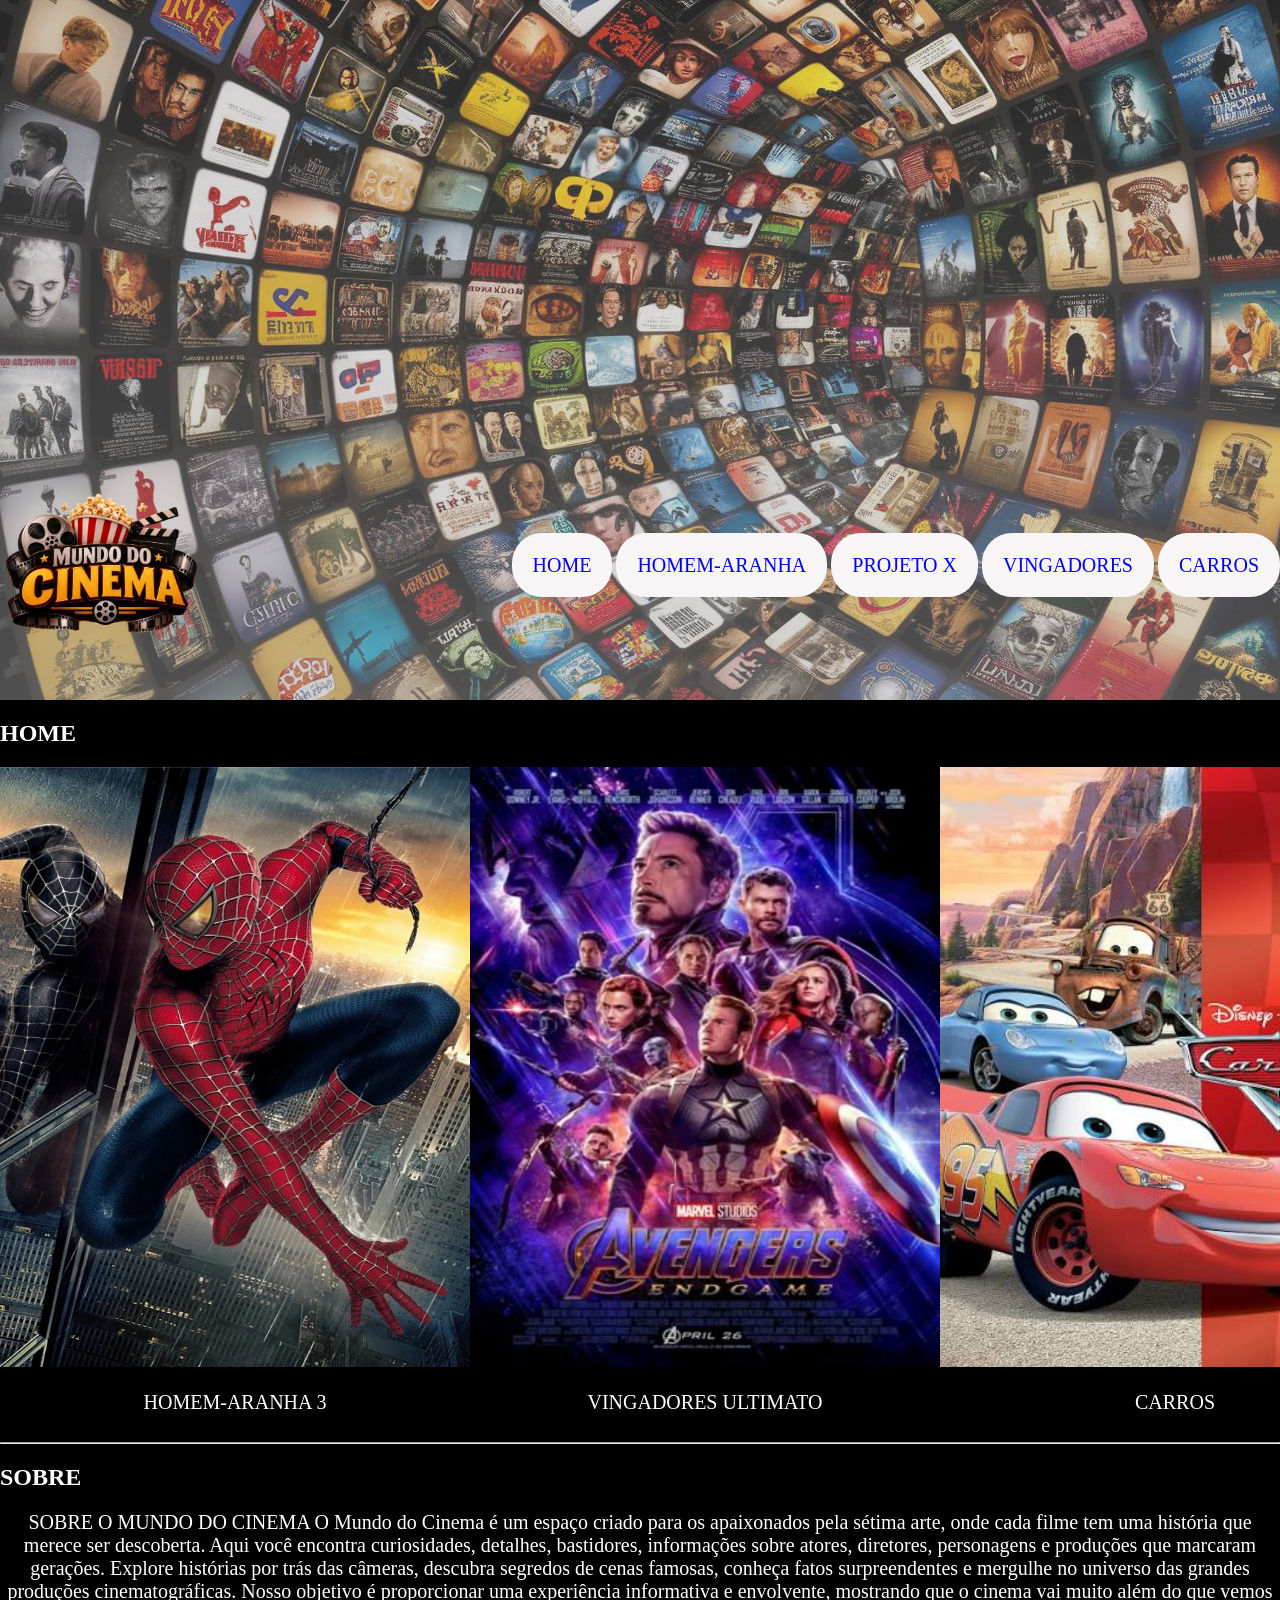
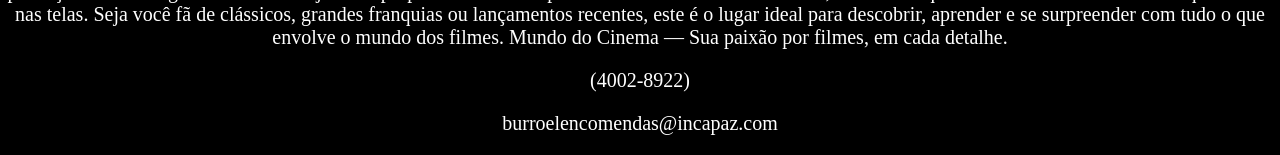
<file: AULA 9/index.html>
<!DOCTYPE html>
<html lang="pt-br">
<head>
    <meta charset="UTF-8">
    <meta name="viewport" content="width=device-width, initial-scale=1.0">
    <link rel="stylesheet" href="./css/style.css">
    <link rel="shortcut icon" href="./img/cinema1.png" type="image/x-icon">
    <title>Mundo do Cinema</title>
   
</head>
<body>
 
<header>
<section id="pagina-home">
<div class="categoria">
<img src="./img/cinema2.png" class="logo">
 
<nav class="menu-principal">
 
<ul>
<li><a href="index.html">Home</a></li>
<li><a href="ha.html">Homem-Aranha</a></li>
<li><a href="px.html">Projeto X</a></li>
<li><a href="ving.html">Vingadores</a></li>
<li><a href="jr.html">Carros</a></li>
 
</ul>
 
</nav>
 
</div>
 
 
 
</section>
 
 
 
<!--CABEÇALHO(LOGO,MENU,BANNER PRINCIPAL)-->
<main>
<!--CORPO DA PAGINA(TODO CONTEUDO DO SITE)-->
 <section id="corpo">
          <h1>HOME</h1>
<div id="imagens">

<div class="f1"><img src="./img/aranha3.webp" height="600px" width="470px"> <p class="ha"> HOMEM-ARANHA 3</p> </div>
<div class="f2"><img src="./img/vingadores3.jpg" height="600px" width="470px"><p class="ha"> VINGADORES ULTIMATO</p></div>
<div class="f3"><img src="./img/carros1.jpg" height="600px" width="470px"><p class="ha"> CARROS </p></div>
<div class="f4"><img src="./img/projetox.jpg" height="600px" width="470px"><p class="ha"> PROJETO X</p></div>


</div>      
<hr>


<h1>SOBRE</h1>
<p class="w">SOBRE O MUNDO DO CINEMA
O Mundo do Cinema é um espaço criado para os apaixonados pela sétima arte, onde cada filme tem uma história que merece ser descoberta.

Aqui você encontra curiosidades, detalhes, bastidores, informações sobre atores, diretores, personagens e produções que marcaram gerações. Explore histórias por trás das câmeras, descubra segredos de cenas famosas, conheça fatos surpreendentes e mergulhe no universo das grandes produções cinematográficas.

Nosso objetivo é proporcionar uma experiência informativa e envolvente, mostrando que o cinema vai muito além do que vemos nas telas.

Seja você fã de clássicos, grandes franquias ou lançamentos recentes, este é o lugar ideal para descobrir, aprender e se surpreender com tudo o que envolve o mundo dos filmes.

Mundo do Cinema — Sua paixão por filmes, em cada detalhe.</p>





 </section>
</main>


</header>
<footer>
<!--RODAPÉ(DADOS DE CONTATO, LINKS ÚTEIS)-->

<P class="vj">(4002-8922)</P>
<p class="vj">burroelencomendas@incapaz.com</p>
</footer>
 
   
</body>
</html>
</file>
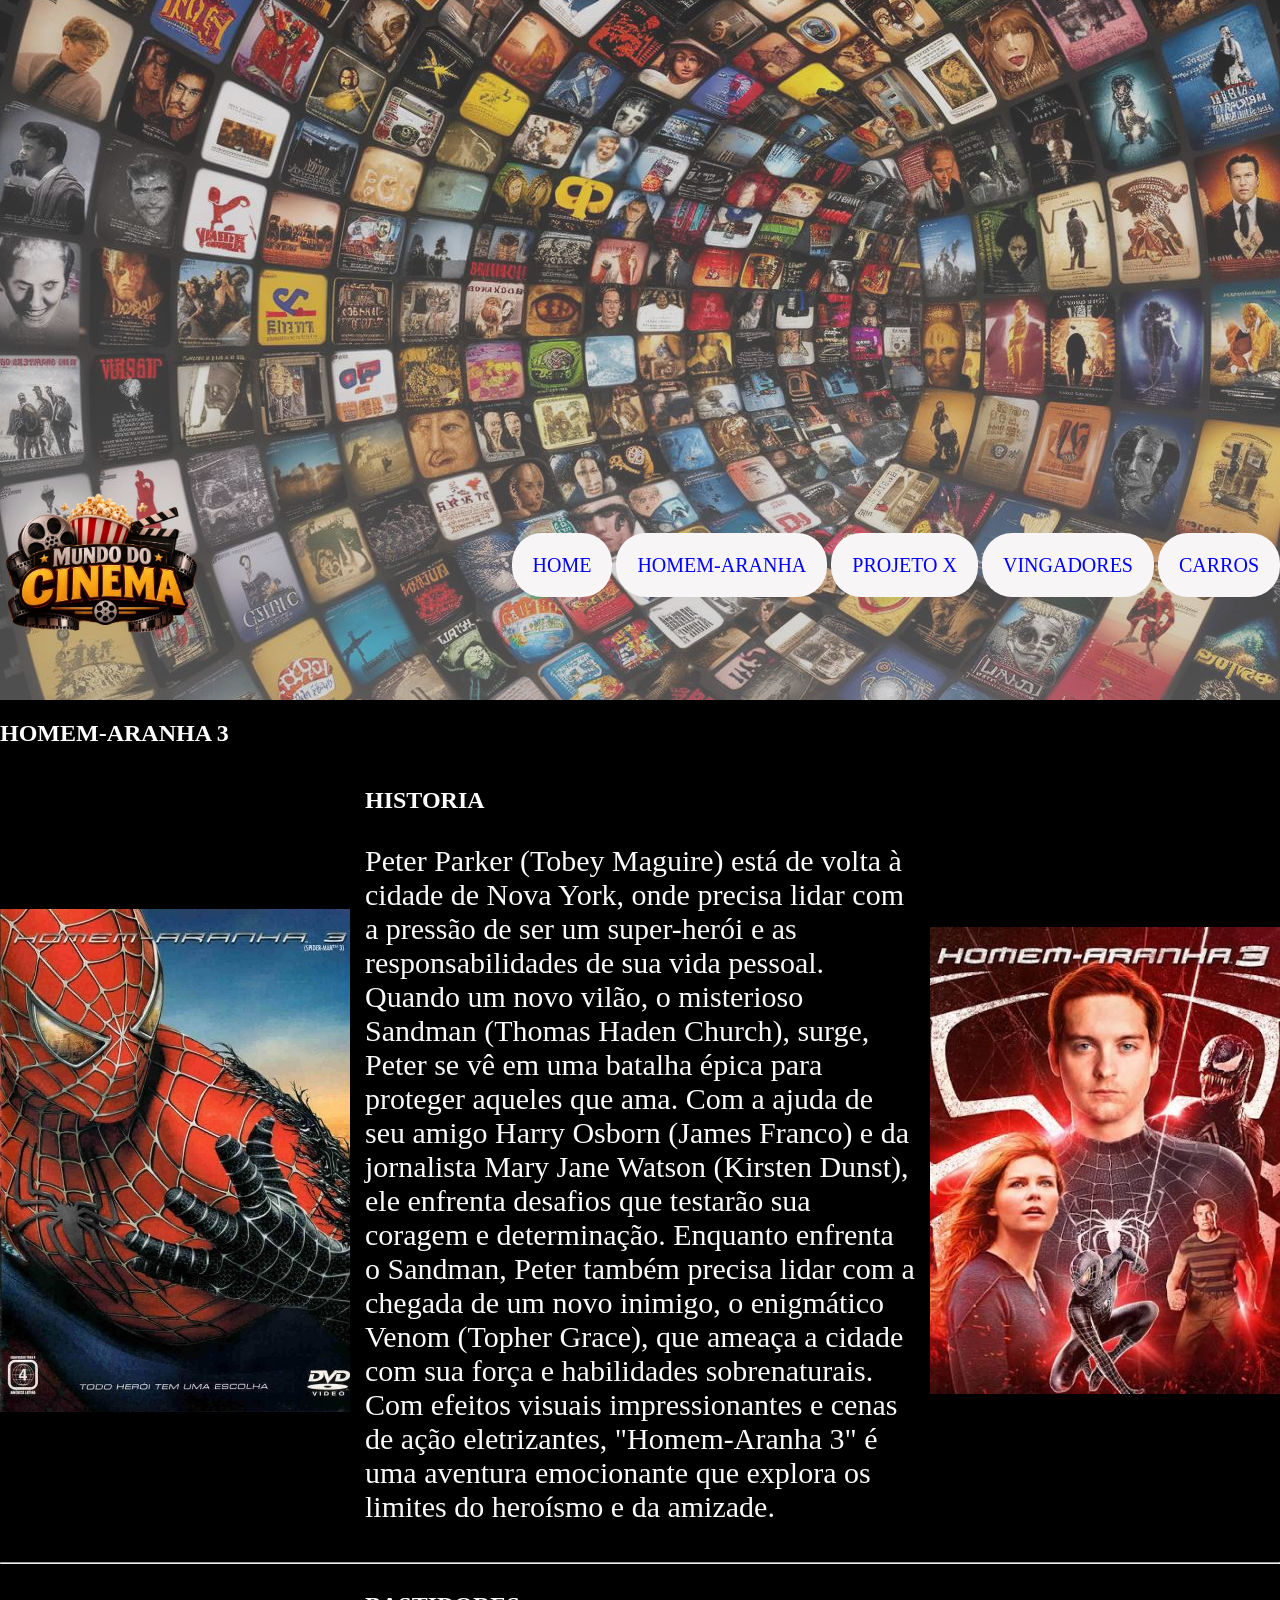
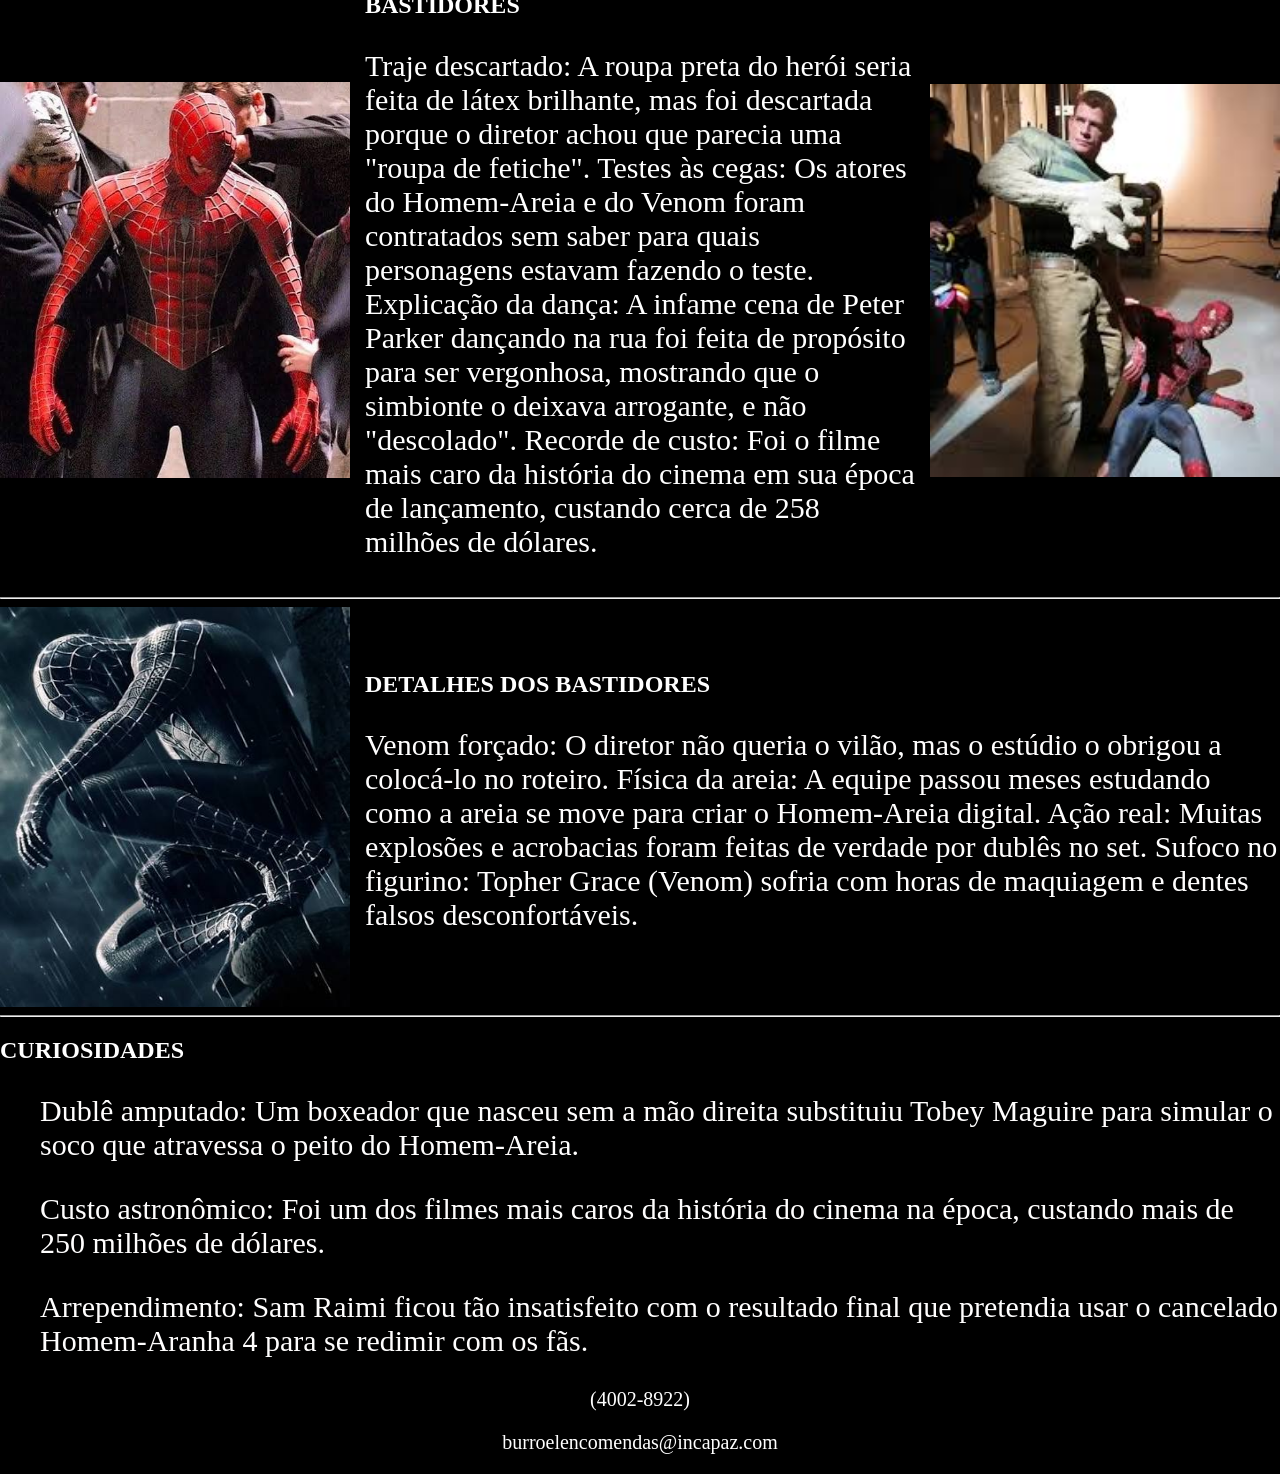
<file: AULA 9/ha.html>
<!DOCTYPE html>
<html lang="pt-br">
<head>
    <meta charset="UTF-8">
    <meta name="viewport" content="width=device-width, initial-scale=1.0">
    <link rel="stylesheet" href="./css/style.css">
    <link rel="shortcut icon" href="./img/cinema1.png" type="image/x-icon">
    <title>Mundo do Cinema</title>
   
</head>
<body>
 
<header>
<section id="pagina-home">
<div class="categoria">
<img src="./img/cinema2.png" class="logo">
 
<nav class="menu-principal">
 
<ul>
<li><a href="index.html">Home</a></li>
<li><a href="ha.html">Homem-Aranha</a></li>
<li><a href="px.html">Projeto X</a></li>
<li><a href="ving.html">Vingadores</a></li>
<li><a href="jr.html">Carros</a></li>
 
</ul>
 
</nav>
 
</div>
 
 
 
</section>
 
 
 
<!--CABEÇALHO(LOGO,MENU,BANNER PRINCIPAL)-->
<main>
<!--CORPO DA PAGINA(TODO CONTEUDO DO SITE)-->
 <section id="corpo">
          <h1>HOMEM-ARANHA 3</h1>


<div class="container-flex">
  <img src="./img/aranhacapa3.jpg" alt="Primeira imagem" height="600px" width="470px">
  <div class="texto">
    <h1>HISTORIA</h1>
    <p class="ve">Peter Parker (Tobey Maguire) está de volta à cidade de Nova York, onde precisa lidar com a pressão de ser um super-herói e as responsabilidades de sua vida pessoal. Quando um novo vilão, o misterioso Sandman (Thomas Haden Church), surge, Peter se vê em uma batalha épica para proteger aqueles que ama. Com a ajuda de seu amigo Harry Osborn (James Franco) e da jornalista Mary Jane Watson (Kirsten Dunst), ele enfrenta desafios que testarão sua coragem e determinação.
    Enquanto enfrenta o Sandman, Peter também precisa lidar com a chegada de um novo inimigo, o enigmático Venom (Topher Grace), que ameaça a cidade com sua força e habilidades sobrenaturais. Com efeitos visuais impressionantes e cenas de ação eletrizantes, "Homem-Aranha 3" é uma aventura emocionante que explora os limites do heroísmo e da amizade.</p>
    </p>
  </div>
  <img src="./img/aranhacapa4.jpg" alt="Segunda imagem" height="600px" width="470px">
</div>


<hr>


<div class="flex">
  <img src="./img/bastidoraranha.jpg" alt="Primeira imagem" height="600px" width="470px">
  <div class="texto">
    <h1>BASTIDORES</h1>
    <p class="vi"> 
 Traje descartado: A roupa preta do herói seria feita de látex brilhante, mas foi descartada porque o diretor achou que parecia uma "roupa de fetiche".
 Testes às cegas: Os atores do Homem-Areia e do Venom foram contratados sem saber para quais personagens estavam fazendo o teste.
 Explicação da dança: A infame cena de Peter Parker dançando na rua foi feita de propósito para ser vergonhosa, mostrando que o simbionte o deixava arrogante, e não "descolado".
 Recorde de custo: Foi o filme mais caro da história do cinema em sua época de lançamento, custando cerca de 258 milhões de dólares. </p>
   
  </div>
  <img src="./img/bastidoraranha2.jpg" alt="Segunda imagem" height="600px" width="470px">
</div>

<hr>

<div class="flex2">
  <img src="./img/simbionte.jpg" alt="Primeira imagem" height="400px" width="350px">
  <div class="texto">
    <h1>DETALHES DOS BASTIDORES</h1>
    <p class="vt">  Venom forçado: O diretor não queria o vilão, mas o estúdio o obrigou a colocá-lo no roteiro.
 Física da areia: A equipe passou meses estudando como a areia se move para criar o Homem-Areia digital.
 Ação real: Muitas explosões e acrobacias foram feitas de verdade por dublês no set.
 Sufoco no figurino: Topher Grace (Venom) sofria com horas de maquiagem e dentes falsos desconfortáveis.
 </p>
   
  </div>
  </div>

  <hr>
  <h1>CURIOSIDADES</h1>
  <ul>
    <li> <P class="vt">  Dublê amputado: Um boxeador que nasceu sem a mão direita substituiu Tobey Maguire para simular o soco que atravessa o peito do Homem-Areia.</li> </P>
    <li> <p class="vt">  Custo astronômico: Foi um dos filmes mais caros da história do cinema na época, custando mais de 250 milhões de dólares.</li> </p>
    <li> <p class="vt">  Arrependimento: Sam Raimi ficou tão insatisfeito com o resultado final que pretendia usar o cancelado Homem-Aranha 4 para se redimir com os fãs.</li></p>
  </ul>

 

 </section>
</main>


</header>
<footer>
<!--RODAPÉ(DADOS DE CONTATO, LINKS ÚTEIS)-->
<P class="vj">(4002-8922)</P>
<p class="vj">burroelencomendas@incapaz.com</p>
</footer>
 
   
</body>
</html>
</file>
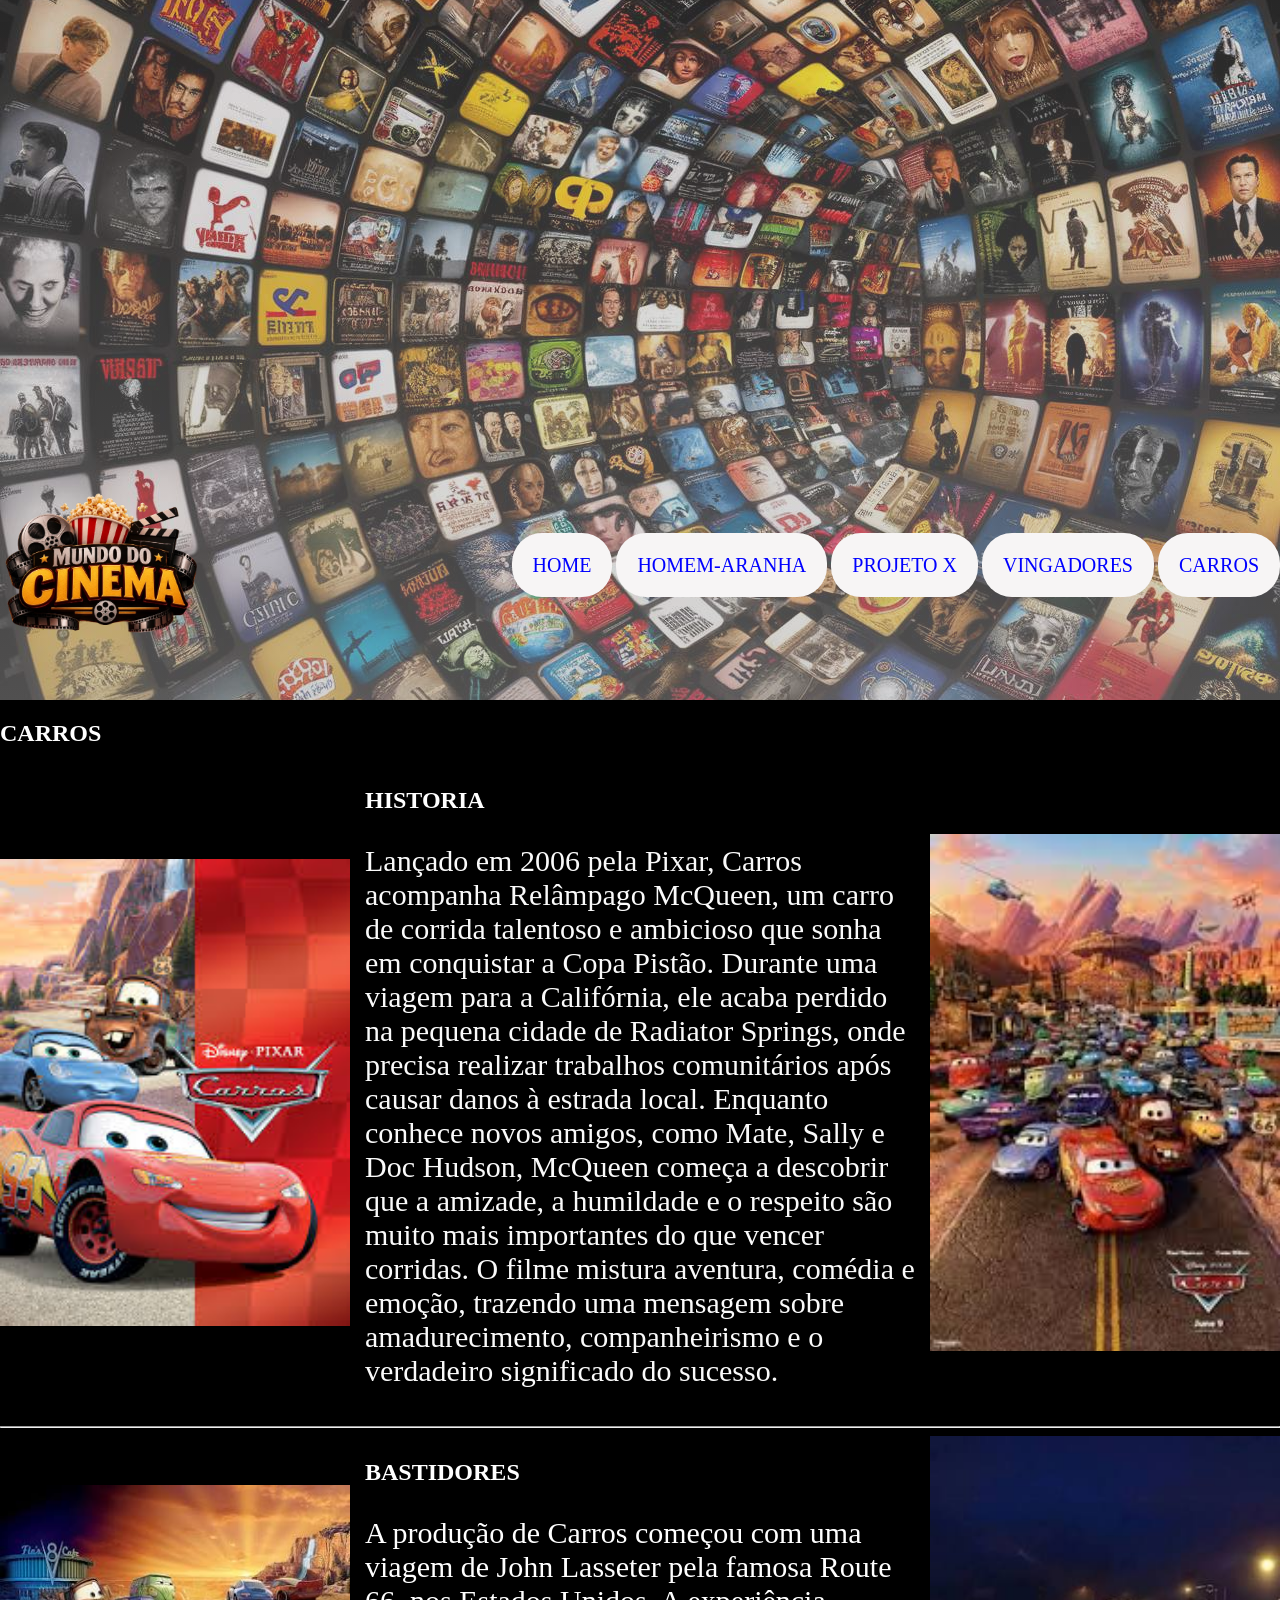
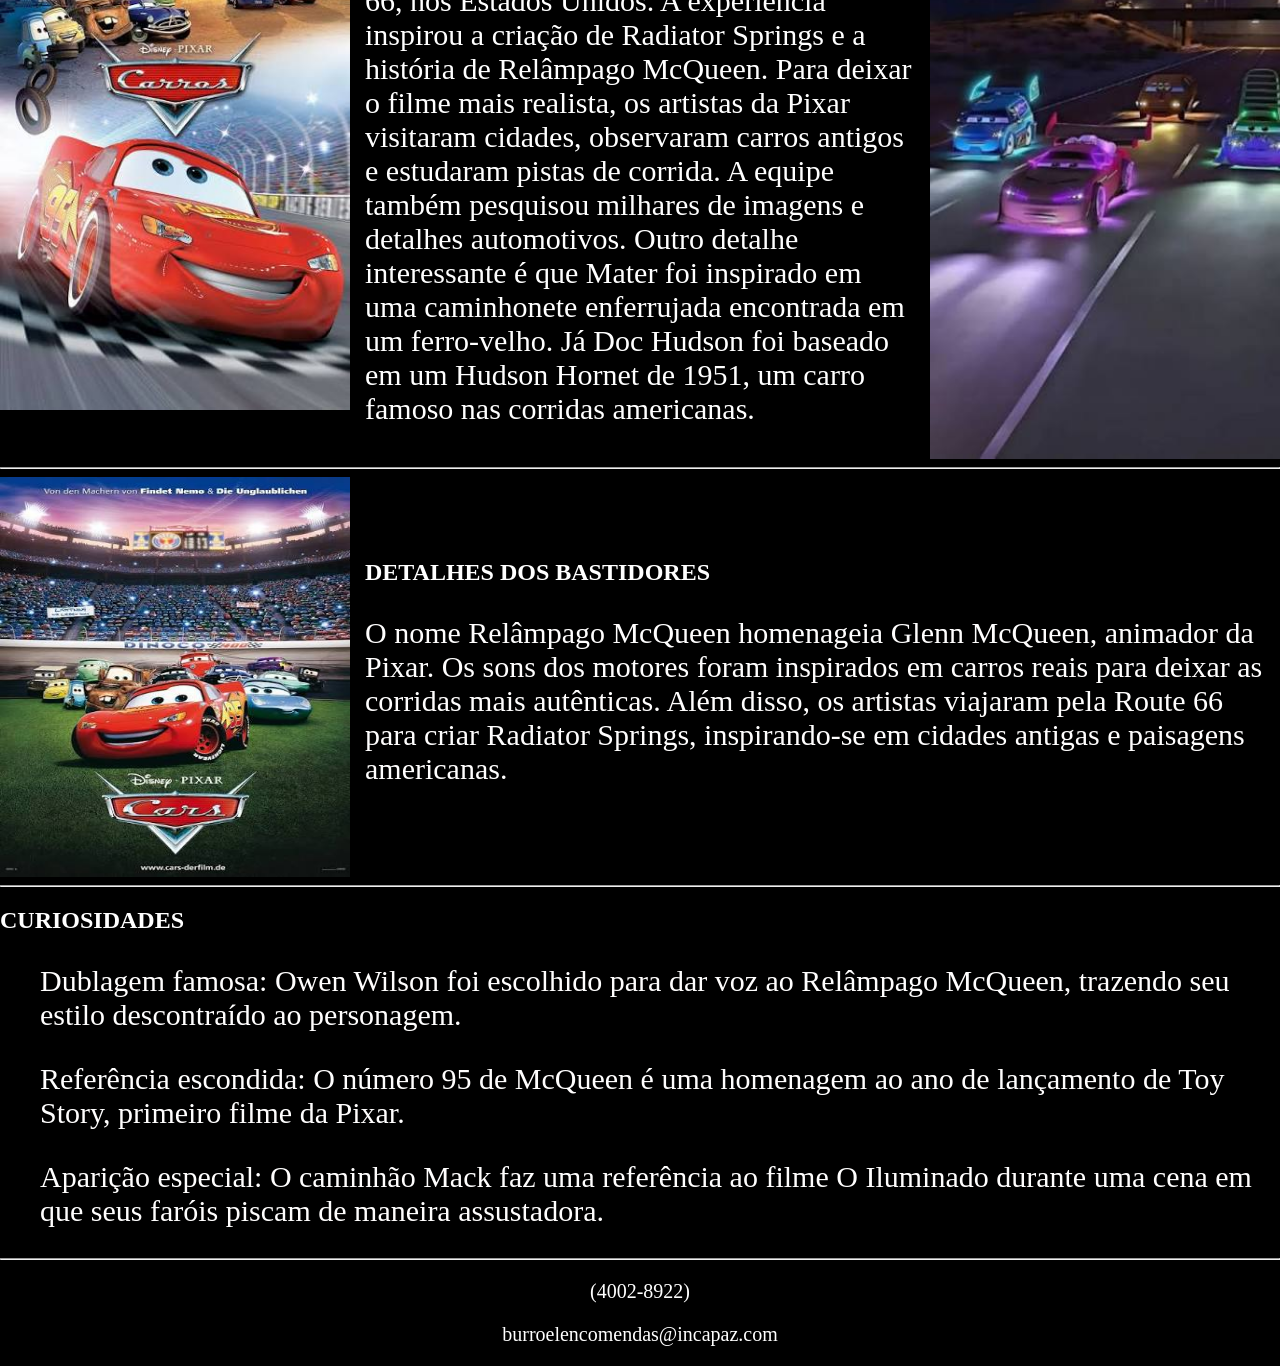
<file: AULA 9/jr.html>
<!DOCTYPE html>
<html lang="pt-br">
<head>
    <meta charset="UTF-8">
    <meta name="viewport" content="width=device-width, initial-scale=1.0">
    <link rel="stylesheet" href="./css/style.css">
    <link rel="shortcut icon" href="./img/cinema1.png" type="image/x-icon">
    <title>Mundo do Cinema</title>
   
</head>
<body>
 
<header>
<section id="pagina-home">
<div class="categoria">
<img src="./img/cinema2.png" class="logo">
 
<nav class="menu-principal">
 
<ul>
<li><a href="index.html">Home</a></li>
<li><a href="ha.html">Homem-Aranha</a></li>
<li><a href="px.html">Projeto X</a></li>
<li><a href="ving.html">Vingadores</a></li>
<li><a href="jr.html">Carros</a></li>
 
</ul>
 
</nav>
 
</div>
 
 
 
</section>
 
 
 
<!--CABEÇALHO(LOGO,MENU,BANNER PRINCIPAL)-->
<main>
<!--CORPO DA PAGINA(TODO CONTEUDO DO SITE)-->
 <section id="corpo">
         <H1>CARROS</H1> 
<div class="container-flex">
  <img src="./img/car1.jpg" alt="Primeira imagem" height="600px" width="470px">
  <div class="texto">
    <h1>HISTORIA</h1>
    <p class="ve">Lançado em 2006 pela Pixar, Carros acompanha Relâmpago McQueen, um carro de corrida talentoso e ambicioso que sonha em conquistar a Copa Pistão. Durante uma viagem para a Califórnia, ele acaba perdido na pequena cidade de Radiator Springs, onde precisa realizar trabalhos comunitários após causar danos à estrada local.
Enquanto conhece novos amigos, como Mate, Sally e Doc Hudson, McQueen começa a descobrir que a amizade, a humildade e o respeito são muito mais importantes do que vencer corridas.
O filme mistura aventura, comédia e emoção, trazendo uma mensagem sobre amadurecimento, companheirismo e o verdadeiro significado do sucesso.</p>
    </p>
  </div>
    <img src="./img/car2.jpg" alt="Segunda imagem" height="600px" width="470px">
    </div>


<hr>


<div class="flex">
  <img src="./img/car3.jpg" alt="Primeira imagem" height="600px" width="470px">
  <div class="texto">
    <h1>BASTIDORES</h1>
    <p class="vi"> A produção de Carros começou com uma viagem de John Lasseter pela famosa Route 66, nos Estados Unidos. A experiência inspirou a criação de Radiator Springs e a história de Relâmpago McQueen.
Para deixar o filme mais realista, os artistas da Pixar visitaram cidades, observaram carros antigos e estudaram pistas de corrida. A equipe também pesquisou milhares de imagens e detalhes automotivos.
Outro detalhe interessante é que Mater foi inspirado em uma caminhonete enferrujada encontrada em um ferro-velho. Já Doc Hudson foi baseado em um Hudson Hornet de 1951, um carro famoso nas corridas americanas.</p>
   
  </div>
  <img src="./img/car4.jpg" alt="Segunda imagem" height="600px" width="470px">
</div>

<hr>

<div class="flex2">
  <img src="./img/car5.jpg" alt="Primeira imagem" height="400px" width="350px">
  <div class="texto">
    <h1> DETALHES DOS BASTIDORES</h1>
    <p class="vt"> O nome Relâmpago McQueen homenageia Glenn McQueen, animador da Pixar. Os sons dos motores foram inspirados em carros reais para deixar as corridas mais autênticas.

Além disso, os artistas viajaram pela Route 66 para criar Radiator Springs, inspirando-se em cidades antigas e paisagens americanas.</p>
  </div>
  </div>

  <hr>
  <h1>CURIOSIDADES</h1>
  <ul>
    <li> <P class="vt"> Dublagem famosa: Owen Wilson foi escolhido para dar voz ao Relâmpago McQueen, trazendo seu estilo descontraído ao personagem.</li></P>
    <li> <p class="vt"> Referência escondida: O número 95 de McQueen é uma homenagem ao ano de lançamento de Toy Story, primeiro filme da Pixar.</li></p>
    <li> <p class="vt"> Aparição especial: O caminhão Mack faz uma referência ao filme O Iluminado durante uma cena em que seus faróis piscam de maneira assustadora. </li></p>
  </ul>

 <hr>




 </section>
</main>


</header>
<footer>
<!--RODAPÉ(DADOS DE CONTATO, LINKS ÚTEIS)-->
<P class="vj">(4002-8922)</P>
<p class="vj">burroelencomendas@incapaz.com</p>
</footer>
 
   
</body>
</html>
</file>
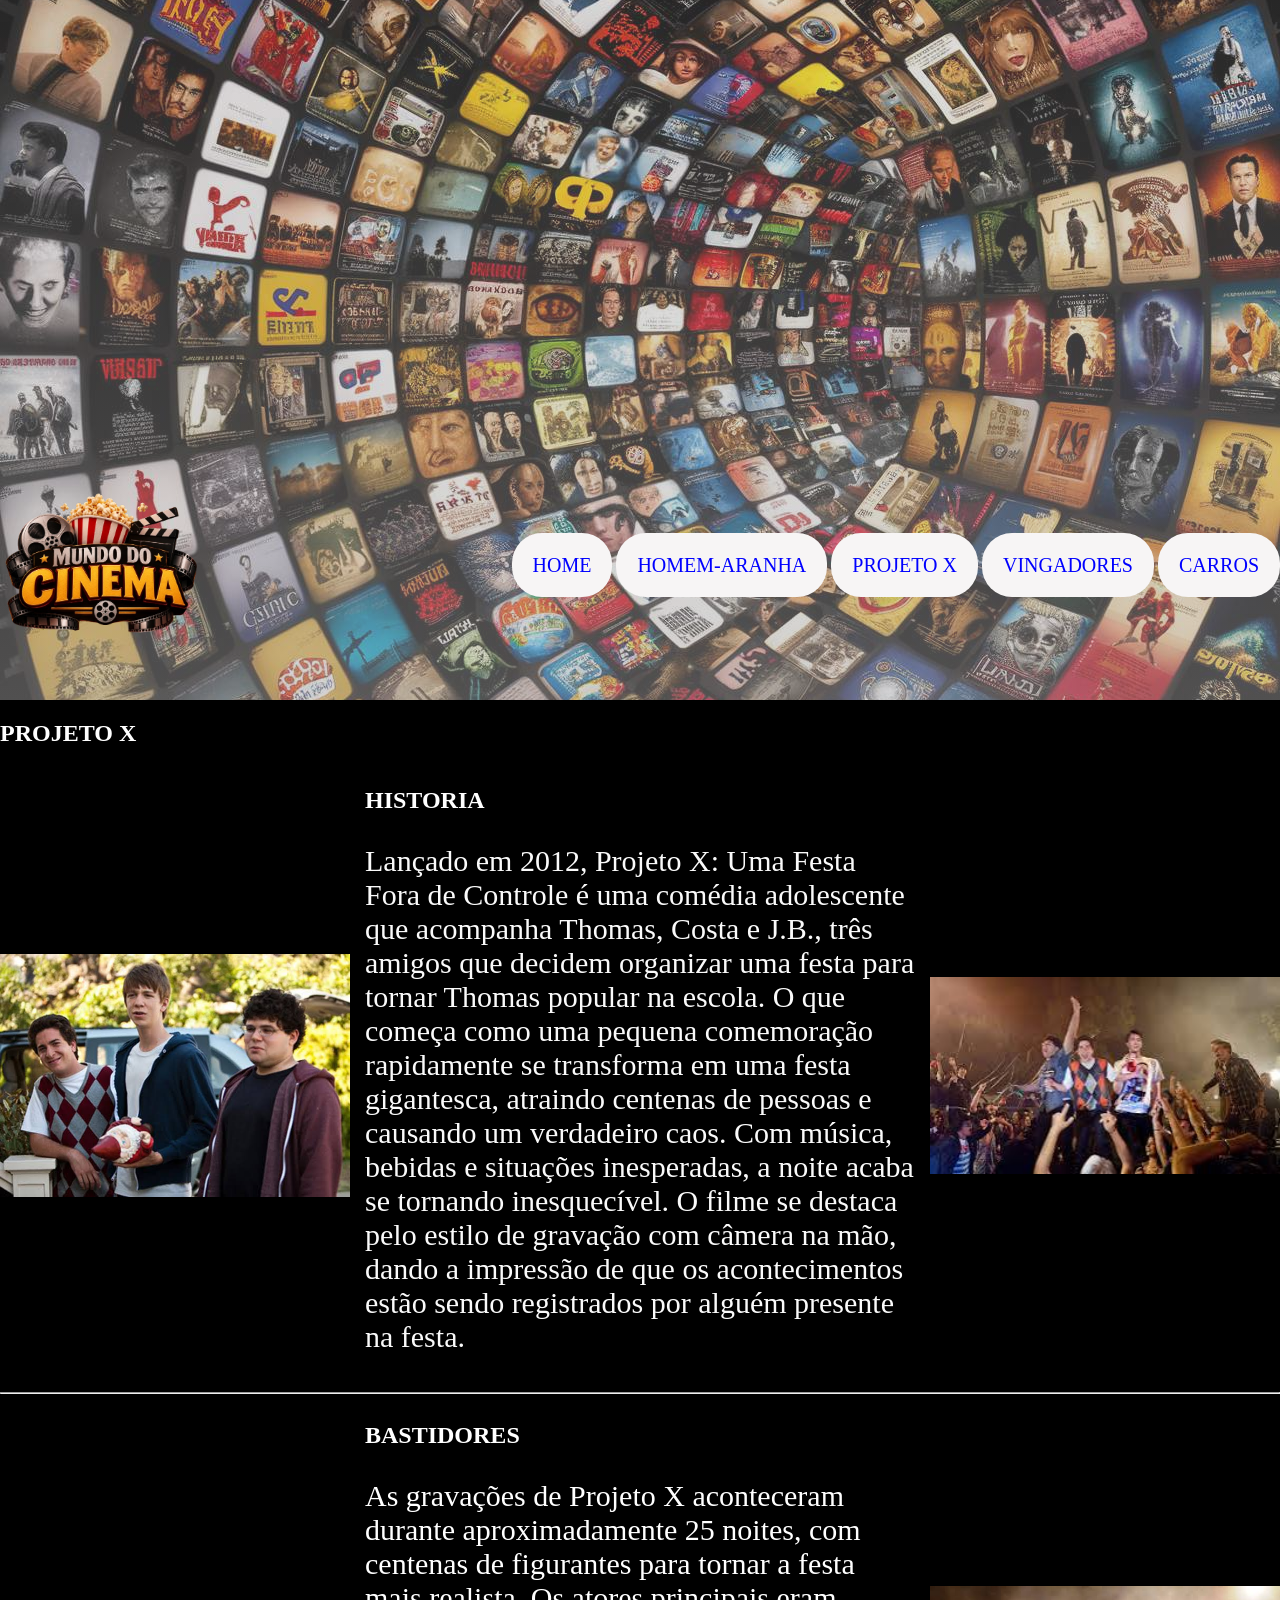
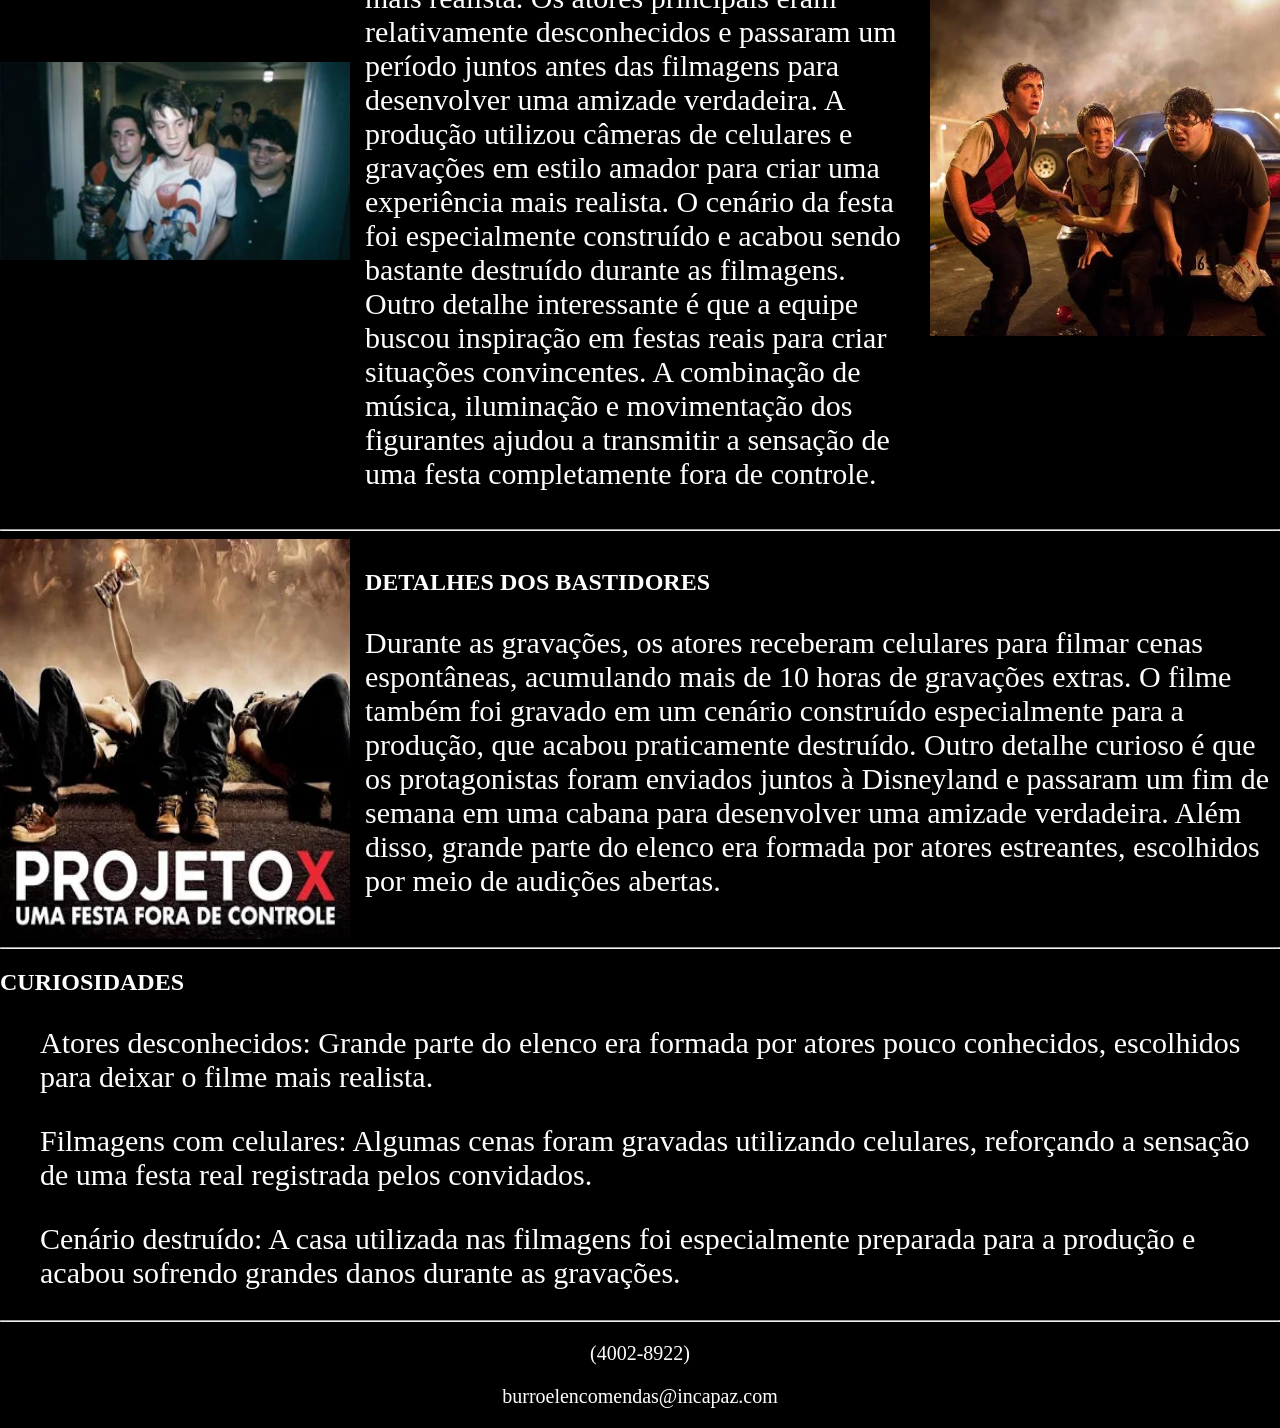
<file: AULA 9/px.html>
<!DOCTYPE html>
<html lang="pt-br">
<head>
    <meta charset="UTF-8">
    <meta name="viewport" content="width=device-width, initial-scale=1.0">
    <link rel="stylesheet" href="./css/style.css">
    <link rel="shortcut icon" href="./img/cinema1.png" type="image/x-icon">
    <title>Mundo do Cinema</title>
   
</head>
<body>
 
<header>
<section id="pagina-home">
<div class="categoria">
<img src="./img/cinema2.png" class="logo">
 
<nav class="menu-principal">
 
<ul>
<li><a href="index.html">Home</a></li>
<li><a href="ha.html">Homem-Aranha</a></li>
<li><a href="px.html">Projeto X</a></li>
<li><a href="ving.html">Vingadores</a></li>
<li><a href="jr.html">Carros</a></li>
 
</ul>
 
</nav>
 
</div>
 
 
 
</section>
 
 
 
<!--CABEÇALHO(LOGO,MENU,BANNER PRINCIPAL)-->
<main>
<!--CORPO DA PAGINA(TODO CONTEUDO DO SITE)-->
 <section id="corpo">
          <H1>PROJETO X</H1>
<div class="container-flex">
  <img src="./img/pjx.jpg" alt="Primeira imagem" height="600px" width="470px">
  <div class="texto">
    <h1>HISTORIA</h1>
    <p class="ve">Lançado em 2012, Projeto X: Uma Festa Fora de Controle é uma comédia adolescente que acompanha Thomas, Costa e J.B., três amigos que decidem organizar uma festa para tornar Thomas popular na escola.
O que começa como uma pequena comemoração rapidamente se transforma em uma festa gigantesca, atraindo centenas de pessoas e causando um verdadeiro caos. Com música, bebidas e situações inesperadas, a noite acaba se tornando inesquecível.
O filme se destaca pelo estilo de gravação com câmera na mão, dando a impressão de que os acontecimentos estão sendo registrados por alguém presente na festa.</p>
    </p>
  </div>
    <img src="./img/pjx2.jpg" alt="Segunda imagem" height="600px" width="470px">
    </div>


<hr>


<div class="flex">
  <img src="./img/pjx3.jpg" alt="Primeira imagem" height="600px" width="470px">
  <div class="texto">
    <h1>BASTIDORES</h1>
    <p class="vi"> As gravações de Projeto X aconteceram durante aproximadamente 25 noites, com centenas de figurantes para tornar a festa mais realista. Os atores principais eram relativamente desconhecidos e passaram um período juntos antes das filmagens para desenvolver uma amizade verdadeira.
A produção utilizou câmeras de celulares e gravações em estilo amador para criar uma experiência mais realista. O cenário da festa foi especialmente construído e acabou sendo bastante destruído durante as filmagens.
Outro detalhe interessante é que a equipe buscou inspiração em festas reais para criar situações convincentes. A combinação de música, iluminação e movimentação dos figurantes ajudou a transmitir a sensação de uma festa completamente fora de controle. </p>
   
  </div>
  <img src="./img/pjx4.jpg" alt="Segunda imagem" height="600px" width="470px">
</div>

<hr>

<div class="flex2">
  <img src="./img/pjx5.webp" alt="Primeira imagem" height="400px" width="350px">
  <div class="texto">
    <h1> DETALHES DOS BASTIDORES</h1>
    <p class="vt"> Durante as gravações, os atores receberam celulares para filmar cenas espontâneas, acumulando mais de 10 horas de gravações extras. O filme também foi gravado em um cenário construído especialmente para a produção, que acabou praticamente destruído.
Outro detalhe curioso é que os protagonistas foram enviados juntos à Disneyland e passaram um fim de semana em uma cabana para desenvolver uma amizade verdadeira. Além disso, grande parte do elenco era formada por atores estreantes, escolhidos por meio de audições abertas. </p>
  </div>
  </div>

  <hr>
  <h1>CURIOSIDADES</h1>
  <ul>
    <li> <P class="vt"> Atores desconhecidos: Grande parte do elenco era formada por atores pouco conhecidos, escolhidos para deixar o filme mais realista. </li></P>
    <li> <p class="vt"> Filmagens com celulares: Algumas cenas foram gravadas utilizando celulares, reforçando a sensação de uma festa real registrada pelos convidados. </li></p>
    <li> <p class="vt"> Cenário destruído: A casa utilizada nas filmagens foi especialmente preparada para a produção e acabou sofrendo grandes danos durante as gravações. </li></p>
  </ul>

 <hr>


 </section>
</main>


</header>
<footer>
<!--RODAPÉ(DADOS DE CONTATO, LINKS ÚTEIS)-->
<P class="vj">(4002-8922)</P>
<p class="vj">burroelencomendas@incapaz.com</p>
</footer>
 
   
</body>
</html>
</file>
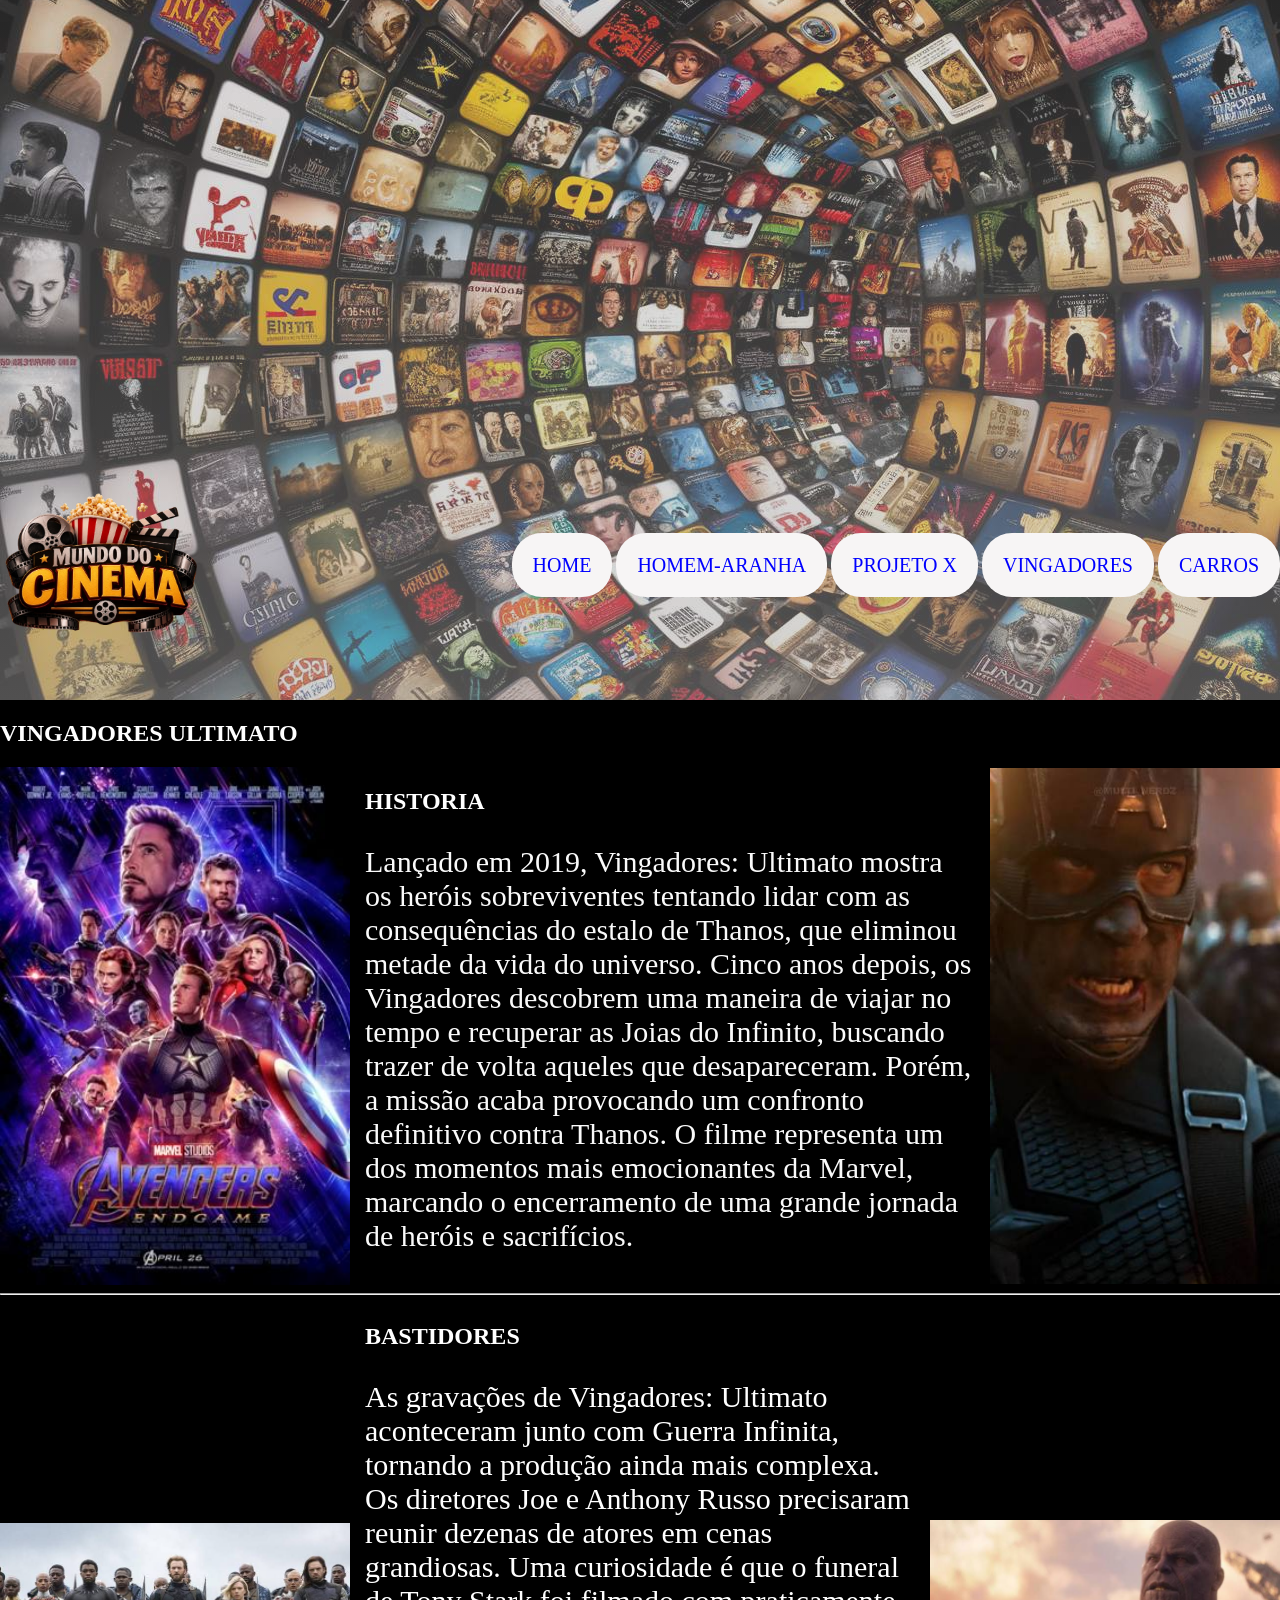
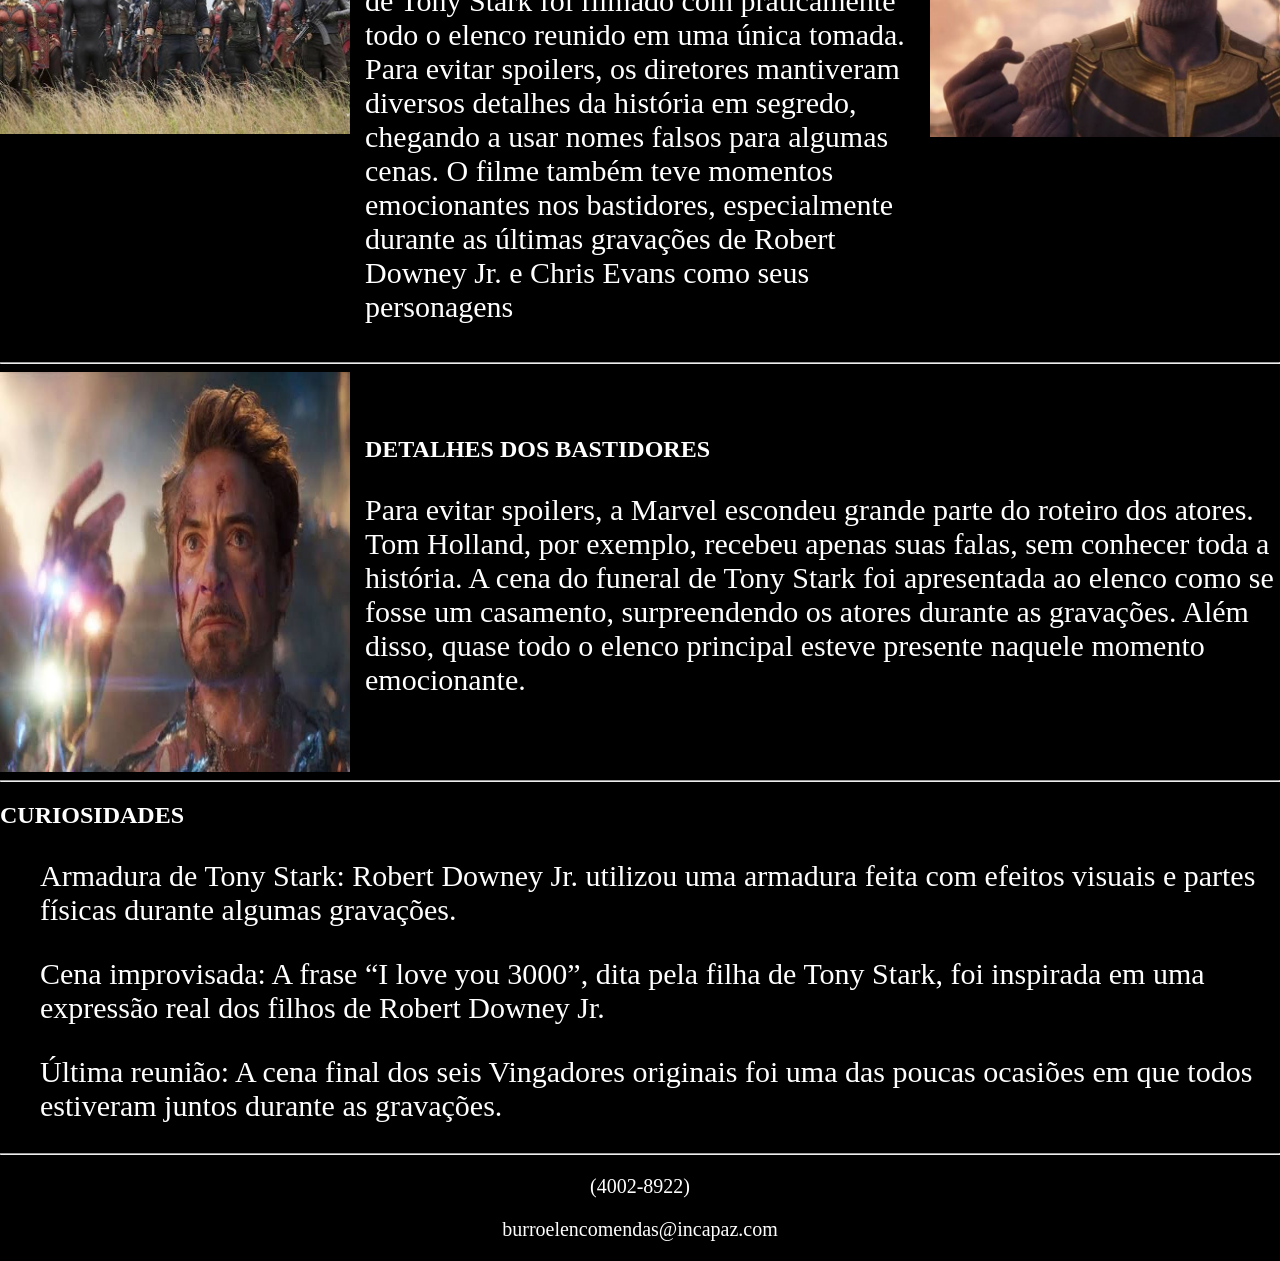
<file: AULA 9/ving.html>
<!DOCTYPE html>
<html lang="pt-br">
<head>
    <meta charset="UTF-8">
    <meta name="viewport" content="width=device-width, initial-scale=1.0">
    <link rel="stylesheet" href="./css/style.css">
    <link rel="shortcut icon" href="./img/cinema1.png" type="image/x-icon">
    <title>Mundo do Cinema</title>
   
</head>
<body>
 
<header>
<section id="pagina-home">
<div class="categoria">
<img src="./img/cinema2.png" class="logo">
 
<nav class="menu-principal">
 
<ul>
<li><a href="index.html">Home</a></li>
<li><a href="ha.html">Homem-Aranha</a></li>
<li><a href="px.html">Projeto X</a></li>
<li><a href="ving.html">Vingadores</a></li>
<li><a href="jr.html">Carros</a></li>
 
</ul>
 
</nav>
 
</div>
 
 
 
</section>
 
 
 
<!--CABEÇALHO(LOGO,MENU,BANNER PRINCIPAL)-->
<main>
<!--CORPO DA PAGINA(TODO CONTEUDO DO SITE)-->
 <section id="corpo">
          <h1>VINGADORES ULTIMATO</h1>
<div class="container-flex">
  <img src="./img/ving1.jpg" alt="Primeira imagem" height="500px" width="470px">
  <div class="texto">
    <h1>HISTORIA</h1>
    <p class="ve">Lançado em 2019, Vingadores: Ultimato mostra os heróis sobreviventes tentando lidar com as consequências do estalo de Thanos, que eliminou metade da vida do universo.
Cinco anos depois, os Vingadores descobrem uma maneira de viajar no tempo e recuperar as Joias do Infinito, buscando trazer de volta aqueles que desapareceram. Porém, a missão acaba provocando um confronto definitivo contra Thanos.
O filme representa um dos momentos mais emocionantes da Marvel, marcando o encerramento de uma grande jornada de heróis e sacrifícios.</p>
    </p>
  </div>
    <img src="./img/ving2.jpg" alt="Segunda imagem" height="500px" width="290px">
    </div>


<hr>


<div class="flex">
  <img src="./img/ving3.jpg" alt="Primeira imagem" height="400px" width="870px">
  <div class="texto">
    <h1>BASTIDORES</h1>
    <p class="vi">As gravações de Vingadores: Ultimato aconteceram junto com Guerra Infinita, tornando a produção ainda mais complexa. Os diretores Joe e Anthony Russo precisaram reunir dezenas de atores em cenas grandiosas.
Uma curiosidade é que o funeral de Tony Stark foi filmado com praticamente todo o elenco reunido em uma única tomada. Para evitar spoilers, os diretores mantiveram diversos detalhes da história em segredo, chegando a usar nomes falsos para algumas cenas.
O filme também teve momentos emocionantes nos bastidores, especialmente durante as últimas gravações de Robert Downey Jr. e Chris Evans como seus personagens </p>
   
  </div>
  <img src="./img/ving4.jpg" alt="Segunda imagem" height="600px" width="470px">
</div>

<hr>

<div class="flex2">
  <img src="./img/ving5.jpg" alt="Primeira imagem" height="400px" width="350px">
  <div class="texto">
    <h1> DETALHES DOS BASTIDORES</h1>
    <p class="vt">Para evitar spoilers, a Marvel escondeu grande parte do roteiro dos atores. Tom Holland, por exemplo, recebeu apenas suas falas, sem conhecer toda a história.

A cena do funeral de Tony Stark foi apresentada ao elenco como se fosse um casamento, surpreendendo os atores durante as gravações. Além disso, quase todo o elenco principal esteve presente naquele momento emocionante. </p>
  </div>
  </div>

  <hr>
  <h1>CURIOSIDADES</h1>
  <ul>
    <li> <P class="vt">Armadura de Tony Stark: Robert Downey Jr. utilizou uma armadura feita com efeitos visuais e partes físicas durante algumas gravações. </li></P>
    <li> <p class="vt">Cena improvisada: A frase “I love you 3000”, dita pela filha de Tony Stark, foi inspirada em uma expressão real dos filhos de Robert Downey Jr.</li></p>
    <li> <p class="vt">Última reunião: A cena final dos seis Vingadores originais foi uma das poucas ocasiões em que todos estiveram juntos durante as gravações. </li></p>
  </ul>

 <hr>




 </section>
</main>


</header>
<footer>
<!--RODAPÉ(DADOS DE CONTATO, LINKS ÚTEIS)-->
<P class="vj">(4002-8922)</P>
<p class="vj">burroelencomendas@incapaz.com</p>
</footer>
 
   
</body>
</html>
</file>
<file: AULA 9/css/style.css>
body{
    background-color:rgb(0, 0, 0);
    margin: 0;
    padding: 0;
}
.logo{
    width:200px;
    
}

.categoria{ /*distribui os elementos */
    padding-top:485px;
    display:flex;
    align-items:center;
    justify-content:space-between;
}
.menu-principal ul{ /* remove a marcação*/
    list-style:none;

}
.menu-principal ul li{
    display:inline-block; /* colocar todos os li na mesma linha*/
    
}

.menu-principal ul li a{
    background-color:rgb(247, 245, 245); /* cor de fundo do menu */
    color:blue;   /*cor do texto do menu */
    text-decoration:none; /* tira a linha do link*/
    text-transform:uppercase; /*deixa tudo em maiusculo */
    padding: 20px;
    border:1px solid transparent;
    font-size:20px;
    border-radius:30px;
    
    
}
.menu-principal ul li a:hover{ /* transição quando para o mouse sobre o texto*/
    background-color:rgba(158, 45, 45, 0.911);
    color:rgb(3, 3, 3);
    transition:0.6s ease;   /* pausa de exibição */

}
#pagina-home{
   height:700px; /* altura da tela */
   background: linear-gradient(rgba(141, 140, 140, 0.267), rgba(167, 165, 165, 0.479)), url(../img/capacinema.jpg); /* imagem de fundo */
   background-size: cover; /* cobre toda a tela */
   background-position: center; 
}
h1{
    color:rgb(255, 255, 255);
}
#imagens{
    display: grid;
    grid-template-columns: repeat(4, 1fr);
gap: 10%px;
column-gap:0%;
}
.ha{
    font-size: 20px;
    text-align: center;
    color:rgb(255, 255, 255);
}
.w{text-align: center;
    font-size: 20px;
    color:rgb(255, 255, 255);
}
.container-flex {
  display: flex;          /* Ativa o Flexbox */
  align-items: center;    /* Alinha os itens verticalmente ao centro */
  gap: 15px;              /* Espaço entre a imagem, o texto e a outra imagem */
}

.container-flex img {
  max-width: 350px;       /* Ajuste o tamanho da imagem conforme necessário */
  height: auto;
}

.container-flex .texto {
  flex: 1;                /* Faz o texto ocupar o espaço disponível no meio */
}
.ve{
    
    font-size: 30px;
    color:rgb(250, 250, 250);
}
.flex img {
  max-width: 350px;       /* Ajuste o tamanho da imagem conforme necessário */
  height: auto;
}

.flex .texto {
  flex: 1;                /* Faz o texto ocupar o espaço disponível no meio */
}
.vi{
    
    font-size: 30px;
    color:rgb(255, 255, 255);
}
.flex {
  display: flex;          /* Ativa o Flexbox */
  align-items: center;    /* Alinha os itens verticalmente ao centro */
  gap: 15px;              /* Espaço entre a imagem, o texto e a outra imagem */
}
.flex2 .texto {
  flex: 1;                /* Faz o texto ocupar o espaço disponível no meio */
}
.vt{
    
    font-size: 30px;
    color:rgb(255, 254, 254);
}
.flex2 {
  display: flex;          /* Ativa o Flexbox */
  align-items: center;    /* Alinha os itens verticalmente ao centro */
  gap: 15px;              /* Espaço entre a imagem, o texto e a outra imagem */
}
.vj{
    font-size: 20px;
    color:rgb(255, 255, 255);
    text-align: center;
}
</file>
